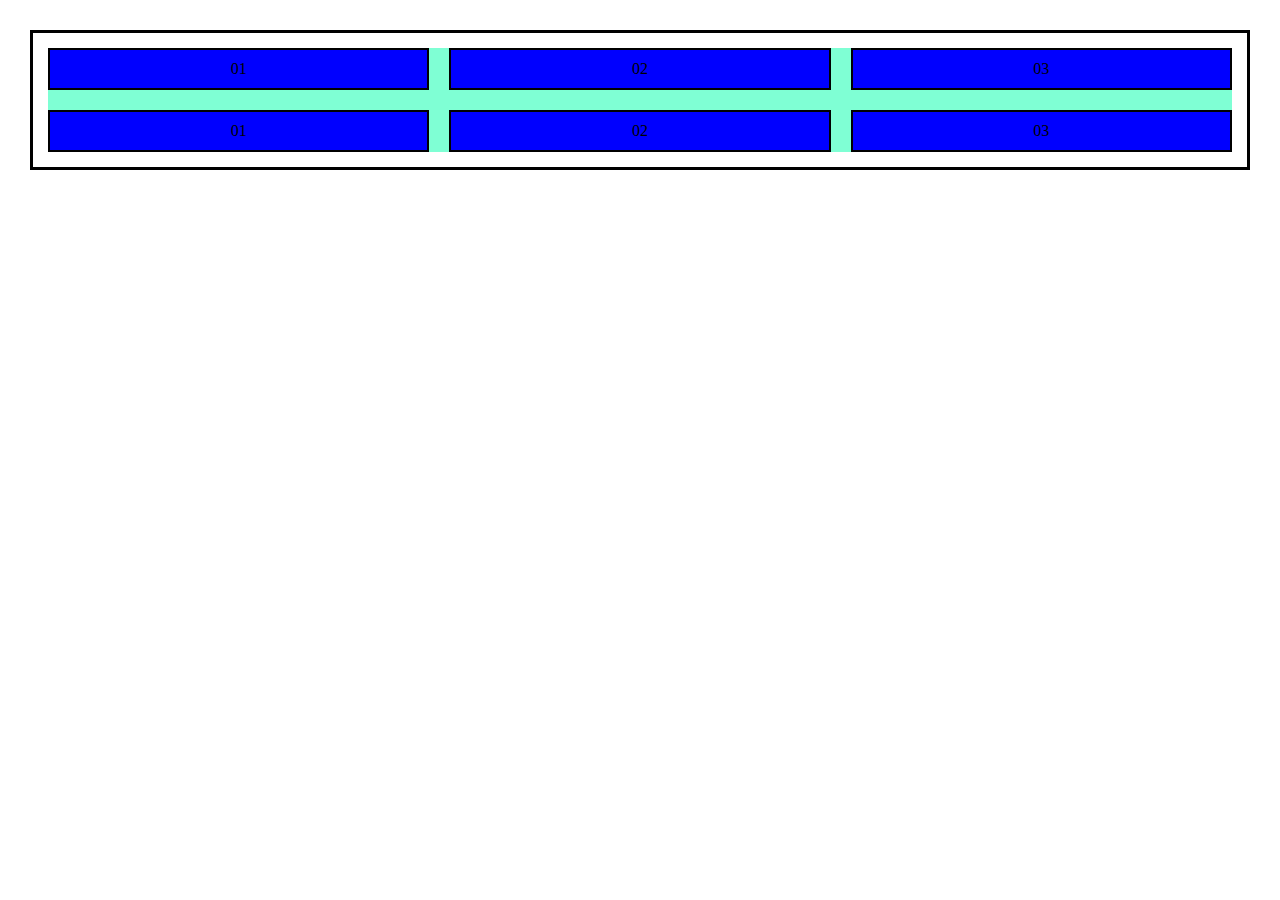
<file: web.html>
<!DOCTYPE html>
<html lang="en">
    <head>
    <link rel="stylesheet" href="styles.css" />
    <title>web</title>
    </head>
    <body>
<div class="detail">
        <div class="items">01</div>
        <div class="items">02</div>
        <div class="items">03</div>
        <div class="items">01</div>
        <div class="items">02</div>
        <div class="items">03</div>
        </div>
        </body>
        </html>
</file>
<file: styles.css>
body{
    margin:30px;
    padding:15px;
    border:10px;
    border: 3px solid black;
}
h2{
    margin: 15px;
    background-color:antiquewhite;
    border-radius: 5cm;
    padding: 10px;
    border:5px;
}
.box {
    width: 350px;
    height: 150px;
    margin: 0px;
    padding: 25px;
    border: 15px solid black;
    block-size:350px;
  }
.details{
    display:flex;
}
input [text="course"]{
    border: 1px solid black; 
}
.details{
    display:flex;
    justify-content:end;
    align-items:flex-end;
    flex-direction: column;
    flex-wrap:wrap;
    background-color: azure;

}
.detail{
    display:grid;
    grid-template-columns:repeat(3,1fr);
    gap:20px;
    background-color: aquamarine;
}
.items{
    border:2px solid black;
    text-align:center;
    padding:10px;
    background-color: blue;
}
@media(max-width:425px){
    .detail{
        grid-template-columns: repeat(2,1fr);
    }
}
@media(max-width:768px){
    .detail {
        grid-template-columns: repeat(3,1fr);
    }
}
</file>
